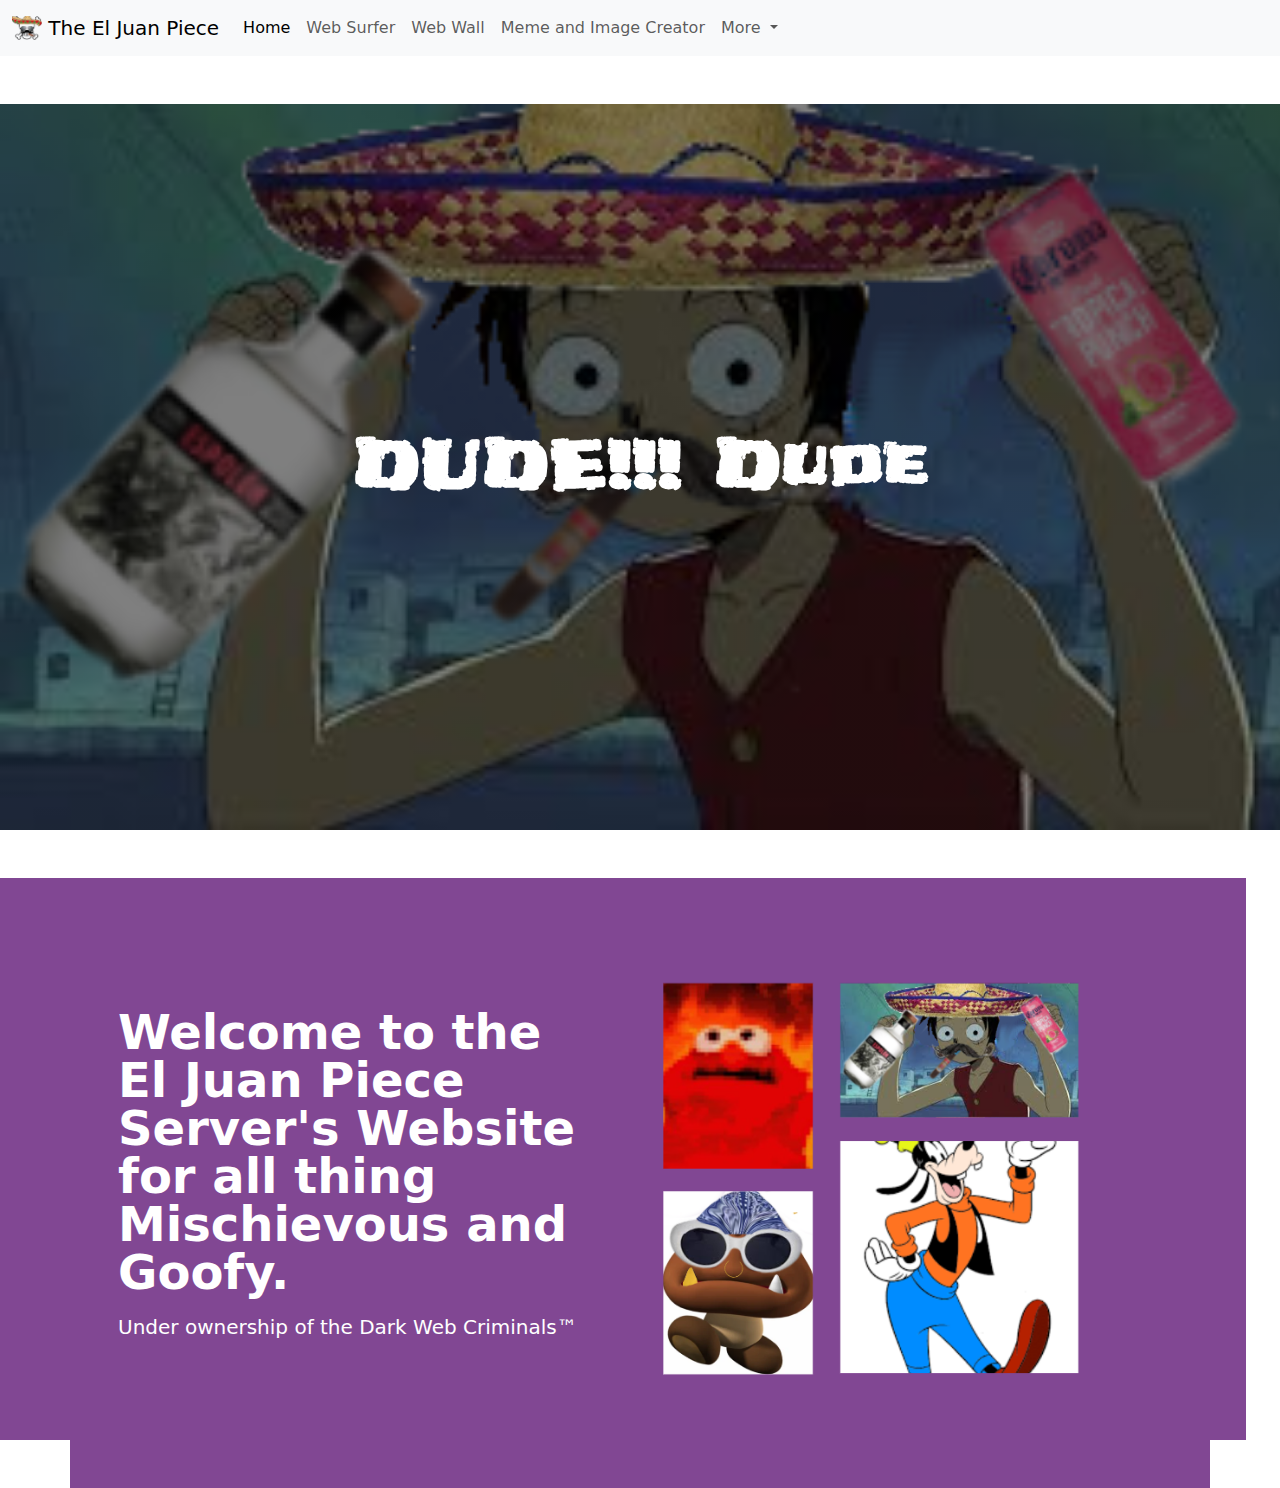
<file: index.html>
<!DOCTYPE html>
<html lang="en">

<head>
    <link rel="preconnect" href="https://fonts.googleapis.com">
    <link rel="preconnect" href="https://fonts.gstatic.com" crossorigin>
    <link href="https://fonts.googleapis.com/css2?family=Frijole&display=swap" rel="stylesheet">
    <link href="https://cdn.jsdelivr.net/npm/bootstrap@5.3.3/dist/css/bootstrap.min.css" rel="stylesheet"
        integrity="sha384-QWTKZyjpPEjISv5WaRU9OFeRpok6YctnYmDr5pNlyT2bRjXh0JMhjY6hW+ALEwIH" crossorigin="anonymous">
    <script src="https://cdn.jsdelivr.net/npm/bootstrap@5.3.3/dist/js/bootstrap.bundle.min.js"
        integrity="sha384-YvpcrYf0tY3lHB60NNkmXc5s9fDVZLESaAA55NDzOxhy9GkcIdslK1eN7N6jIeHz"
        crossorigin="anonymous"></script>
    <meta charset="UTF-8">
    <meta name="viewport" content="width=device-width, initial-scale=1.0">
    <title>The El Juan Piece</title>
    <link rel="stylesheet" href="style.css">
</head>

<body>
    <nav class="navbar navbar-expand-lg bg-body-tertiary">
        <div class="container-fluid">
            <a class="navbar-brand" href="#">
                <img src="logo.png" alt="Logo" width="30" height="24" class="d-inline-block align-text-top">
                The El Juan Piece
            </a>
            <button class="navbar-toggler" type="button" data-bs-toggle="collapse" data-bs-target="#navbarText"
                aria-controls="navbarText" aria-expanded="false" aria-label="Toggle navigation">
                <span class="navbar-toggler-icon"></span>
            </button>
            <div class="d-flex collapse navbar-collapse" id="navbarText">
                <ul class="navbar-nav mr-auto mb-2 mb-lg-0">
                    <li class="nav-item">
                        <a class="nav-link active" aria-current="page" href="index.html">Home</a>
                    </li>
                    <li class="nav-item">
                        <a class="nav-link" href="surfer.html">Web Surfer</a>
                    </li>
                    <li class="nav-item">
                        <a class="nav-link" href="wall.html">Web Wall</a>
                    </li>
                    <li class="nav-item">
                        <a class="nav-link" href="meme.html">Meme and Image Creator</a>
                    </li>
                    <li class="nav-item dropdown">
                        <button class="nav-link dropdown-toggle" data-bs-toggle="dropdown" aria-expanded="false">
                            More
                        </button>
                        <ul class="dropdown-menu dropdown-menu">
                            <li><a class="dropdown-item" href="chat.html">Chat Room</a></li>
                            <li><a class="dropdown-item" href="#">Org Chart</a></li>
                            <li><a class="dropdown-item" target="_blank" href="https://forms.gle/ypxf7yAcaQz2Lshi8">Now
                                    Hiring!</a></li>
                        </ul>

                </ul>

            </div>
        </div>
    </nav>
    <!-- <div class="dark-overlay"></div> -->
    <div stt class="px-4 py-5 my-5 text-center centerhero">

        <h1 style="display: inline-block;vertical-align: middle;line-height: normal;font-size: 64px;font-weight: 200;"
            class="display-1 fw-bold frijole-regular">DUDE!!! Dude</h1>
        <div class="col-lg-6 mx-auto">
        </div>
    </div>

    <div style="background-color: #814793;color: #fff;" class="container col-xxl-8 px-4 py-5">
        <div style="width:100vw; margin-left: -10vw; padding: 10vw; background-color: #814793;"
            class="row flex-lg-row-reverse align-items-center g-5 py-5">
            <div class="col-10 col-sm-8 col-lg-6">
                <img src="frijoles.png" class="d-block mx-lg-auto img-fluid" alt="Bootstrap Themes" width="700"
                    height="500" loading="eager">
            </div>
            <div class="col-lg-6">
                <h1 class="display-5 fw-bold lh-1 mb-3">Welcome to the El Juan Piece Server's Website for all thing
                    Mischievous and Goofy.</h1>
                <p class="lead">Under ownership of the Dark Web Criminals™</p>
            </div>
        </div>
    </div>

</body>

</html>
</file>
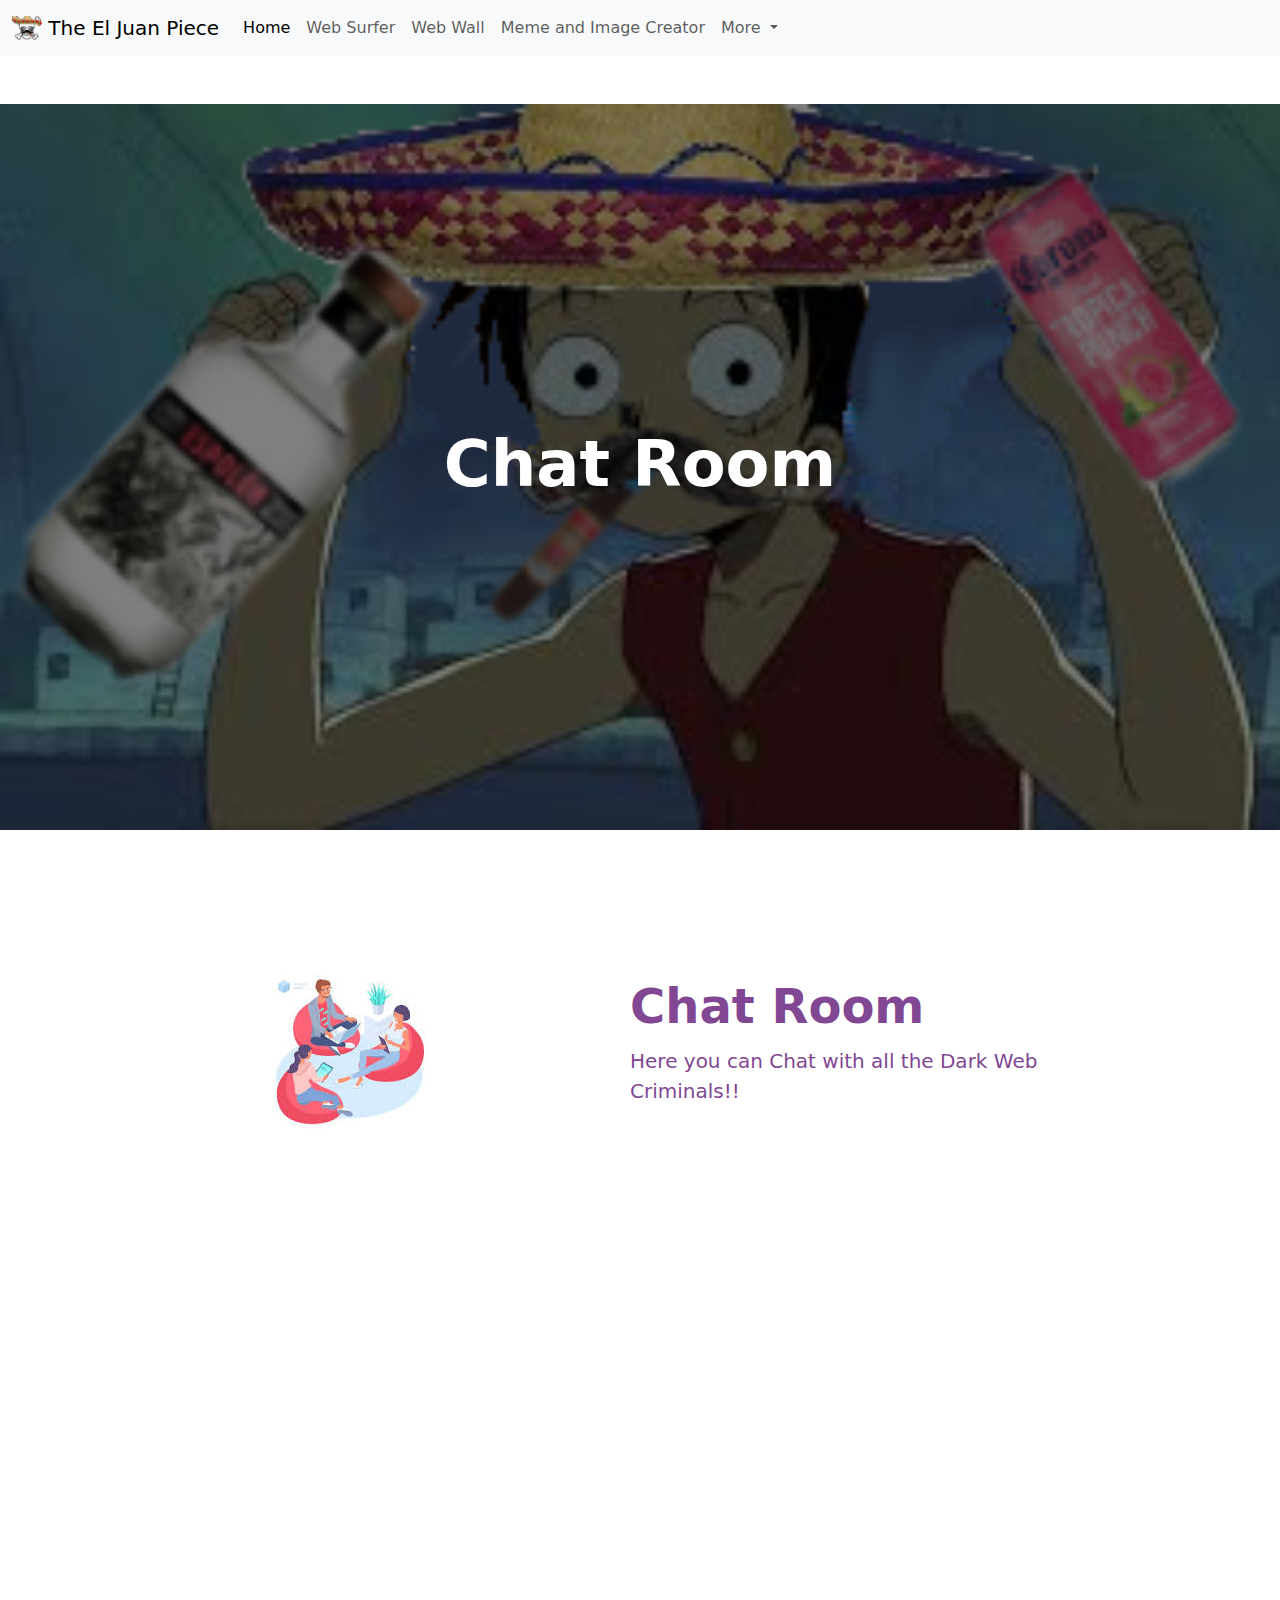
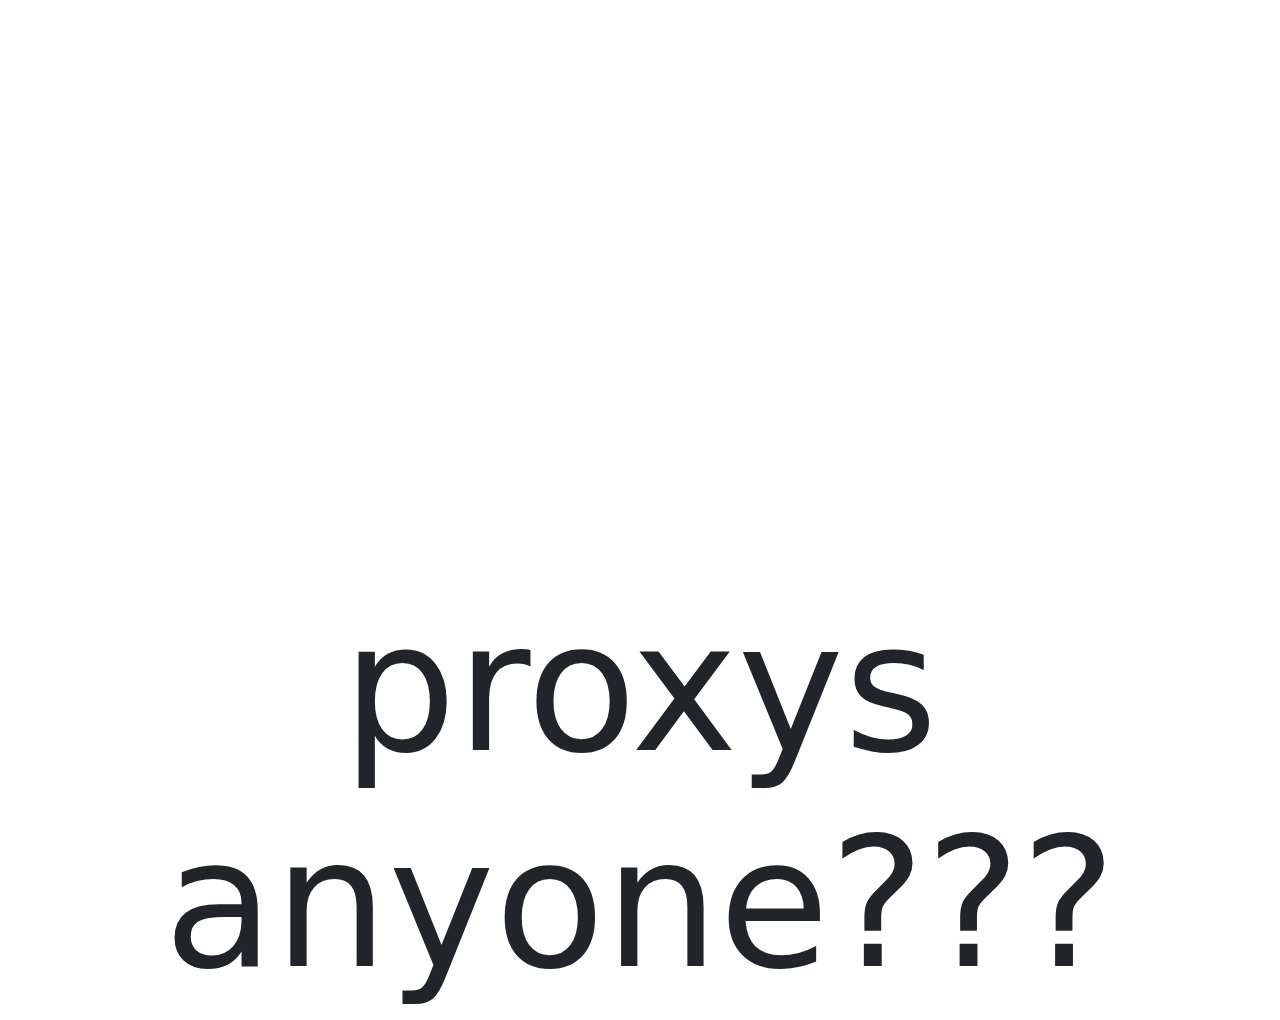
<file: chat.html>
<!DOCTYPE html>
<html lang="en">

<head>
    <link rel="preconnect" href="https://fonts.googleapis.com">
    <link rel="preconnect" href="https://fonts.gstatic.com" crossorigin>
    <link href="https://fonts.googleapis.com/css2?family=Frijole&display=swap" rel="stylesheet">
    <link href="https://cdn.jsdelivr.net/npm/bootstrap@5.3.3/dist/css/bootstrap.min.css" rel="stylesheet"
        integrity="sha384-QWTKZyjpPEjISv5WaRU9OFeRpok6YctnYmDr5pNlyT2bRjXh0JMhjY6hW+ALEwIH" crossorigin="anonymous">
    <script src="https://cdn.jsdelivr.net/npm/bootstrap@5.3.3/dist/js/bootstrap.bundle.min.js"
        integrity="sha384-YvpcrYf0tY3lHB60NNkmXc5s9fDVZLESaAA55NDzOxhy9GkcIdslK1eN7N6jIeHz"
        crossorigin="anonymous"></script>
    <meta charset="UTF-8">
    <meta name="viewport" content="width=device-width, initial-scale=1.0">
    <title>The El Juan Piece</title>
    <link rel="stylesheet" href="style.css">
</head>

<body>
    <nav class="navbar navbar-expand-lg bg-body-tertiary">
        <div class="container-fluid">
            <a class="navbar-brand" href="#">
                <img src="logo.png" alt="Logo" width="30" height="24" class="d-inline-block align-text-top">
                The El Juan Piece
            </a>
            <button class="navbar-toggler" type="button" data-bs-toggle="collapse" data-bs-target="#navbarText"
                aria-controls="navbarText" aria-expanded="false" aria-label="Toggle navigation">
                <span class="navbar-toggler-icon"></span>
            </button>
            <div class="d-flex collapse navbar-collapse" id="navbarText">
                <ul class="navbar-nav mr-auto mb-2 mb-lg-0">
                    <li class="nav-item">
                        <a class="nav-link active" aria-current="page" href="#">Home</a>
                    </li>
                    <li class="nav-item">
                        <a class="nav-link" href="#">Web Surfer</a>
                    </li>
                    <li class="nav-item">
                        <a class="nav-link" href="#">Web Wall</a>
                    </li>
                    <li class="nav-item">
                        <a class="nav-link" href="#">Meme and Image Creator</a>
                    </li>
                    <li class="nav-item dropdown">
                        <button class="nav-link dropdown-toggle" data-bs-toggle="dropdown" aria-expanded="false">
                            More
                        </button>
                        <ul class="dropdown-menu dropdown-menu">
                            <li><a class="dropdown-item" href="#">Chat Room</a></li>
                            <li><a class="dropdown-item" href="#">Org Chart</a></li>
                            <li><a class="dropdown-item" target="_blank" href="https://forms.gle/ypxf7yAcaQz2Lshi8">Now Hiring!</a></li>
                        </ul>

                </ul>

            </div>
        </div>
    </nav>
    <!-- <div class="dark-overlay"></div> -->
    <div class="px-4 py-5 my-5 text-center centerhero">

        <h1 style="display: inline-block;vertical-align: middle;line-height: normal;font-size: 64px;font-weight: 200;"
            class="display-1 fw-bold">Chat Room</h1>
        <div class="col-lg-6 mx-auto">
        </div>


    </div>
    <div style="background-color: #fff;color: #814793;" class="container col-xxl-8 px-4 py-5">
        <div style="width:100vw; margin-left: -10vw; padding: 10vw; background-color: #fff;"
            class="row flex-lg-row-reverse align-items-center g-5 py-5">

            <div class="col-lg-6">
                <h1 class="display-5 fw-bold lh-1 mb-3">Chat Room</h1>
                <p class="lead">Here you can Chat with all the Dark Web Criminals!!</p>
            </div>
            <div class="col-10 col-sm-8 col-lg-6">
                <img src="/images.jpg" class="d-block mx-lg-auto img-fluid" alt="Bootstrap Themes" width="auto"
                    height="200" loading="eager">
            </div>
        </div>
    </div>


    <br>
    <iframe style="width: 90vw;height: 100vh;margin-left: 6vw;"
        src="https://docs.google.com/document/d/1OXXynE1fIxnrJiH6DDD857CHB9Iz3BUIjYsn5Uzs6m8/edit"
        frameborder="0"></iframe>
    <br><br>
    <center>
        <h1 style="font-size: 20vh;">proxys anyone???</h1>
    </center>
</body>

</html>
</file>
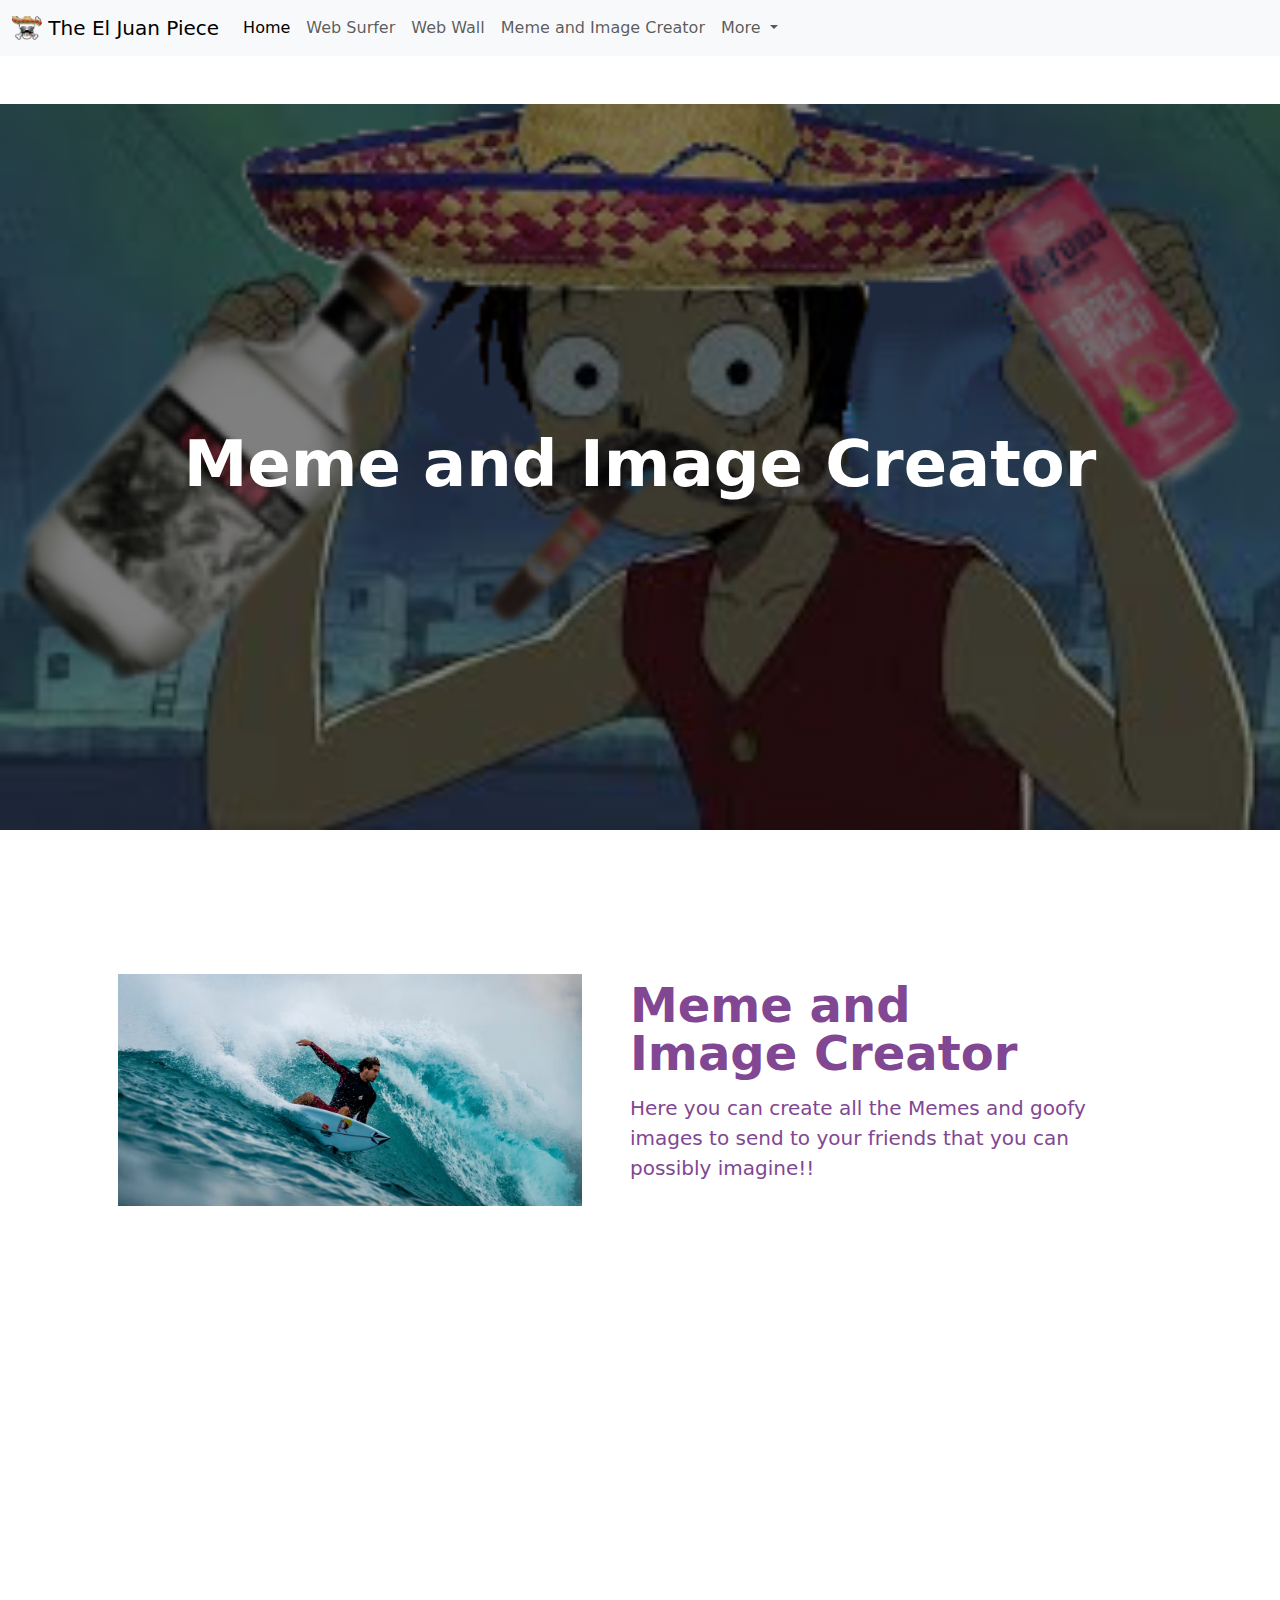
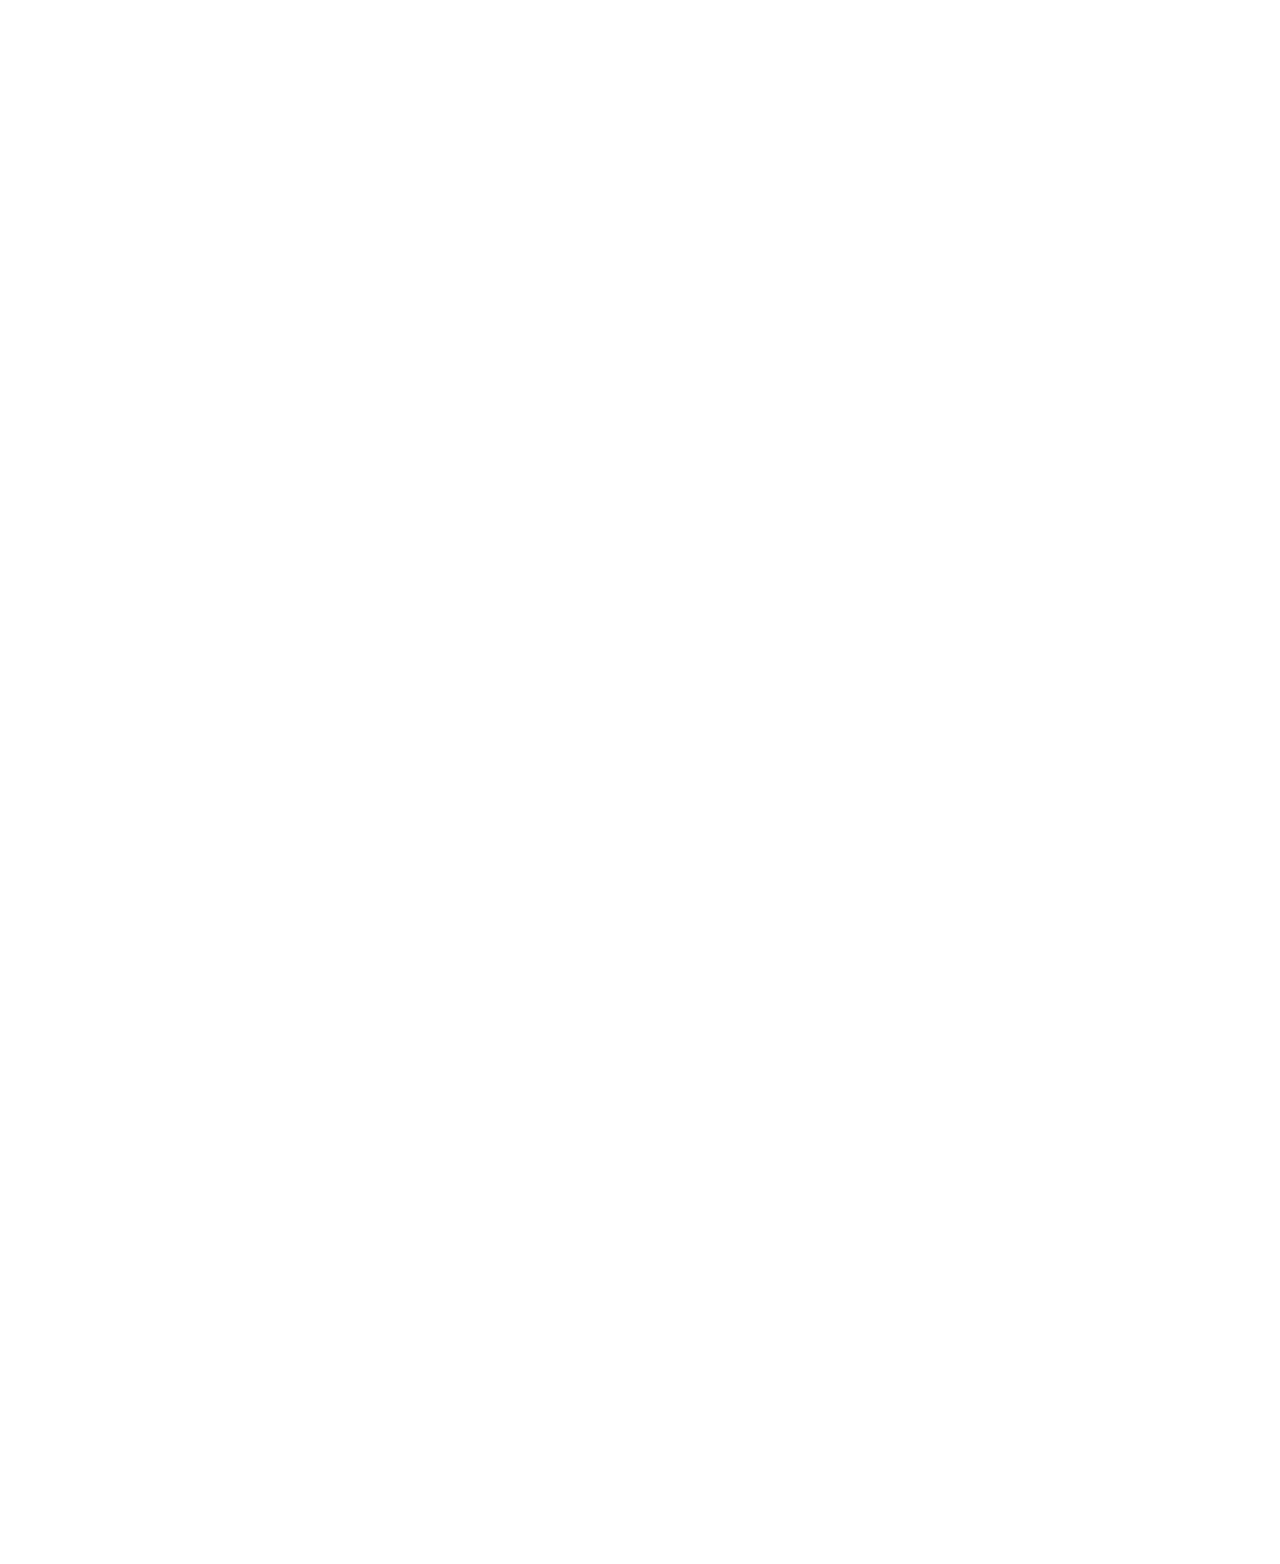
<file: meme.html>
<!DOCTYPE html>
<html lang="en">

<head>
    <link rel="preconnect" href="https://fonts.googleapis.com">
    <link rel="preconnect" href="https://fonts.gstatic.com" crossorigin>
    <link href="https://fonts.googleapis.com/css2?family=Frijole&display=swap" rel="stylesheet">
    <link href="https://cdn.jsdelivr.net/npm/bootstrap@5.3.3/dist/css/bootstrap.min.css" rel="stylesheet"
        integrity="sha384-QWTKZyjpPEjISv5WaRU9OFeRpok6YctnYmDr5pNlyT2bRjXh0JMhjY6hW+ALEwIH" crossorigin="anonymous">
    <script src="https://cdn.jsdelivr.net/npm/bootstrap@5.3.3/dist/js/bootstrap.bundle.min.js"
        integrity="sha384-YvpcrYf0tY3lHB60NNkmXc5s9fDVZLESaAA55NDzOxhy9GkcIdslK1eN7N6jIeHz"
        crossorigin="anonymous"></script>
    <meta charset="UTF-8">
    <meta name="viewport" content="width=device-width, initial-scale=1.0">
    <title>The El Juan Piece</title>
    <link rel="stylesheet" href="style.css">
</head>

<body>
    <nav class="navbar navbar-expand-lg bg-body-tertiary">
        <div class="container-fluid">
            <a class="navbar-brand" href="#">
                <img src="logo.png" alt="Logo" width="30" height="24" class="d-inline-block align-text-top">
                The El Juan Piece
            </a>
            <button class="navbar-toggler" type="button" data-bs-toggle="collapse" data-bs-target="#navbarText"
                aria-controls="navbarText" aria-expanded="false" aria-label="Toggle navigation">
                <span class="navbar-toggler-icon"></span>
            </button>
            <div class="d-flex collapse navbar-collapse" id="navbarText">
                <ul class="navbar-nav mr-auto mb-2 mb-lg-0">
                    <li class="nav-item">
                        <a class="nav-link active" aria-current="page" href="index.html">Home</a>
                    </li>
                    <li class="nav-item">
                        <a class="nav-link" href="surfer.html">Web Surfer</a>
                    </li>
                    <li class="nav-item">
                        <a class="nav-link" href="wall.html">Web Wall</a>
                    </li>
                    <li class="nav-item">
                        <a class="nav-link" href="meme.html">Meme and Image Creator</a>
                    </li>
                    <li class="nav-item dropdown">
                        <button class="nav-link dropdown-toggle" data-bs-toggle="dropdown" aria-expanded="false">
                            More
                        </button>
                        <ul class="dropdown-menu dropdown-menu">
                            <li><a class="dropdown-item" href="chat.html">Chat Room</a></li>
                            <li><a class="dropdown-item" href="#">Org Chart</a></li>
                            <li><a class="dropdown-item" target="_blank" href="https://forms.gle/ypxf7yAcaQz2Lshi8">Now
                                    Hiring!</a></li>
                        </ul>

                </ul>

            </div>
        </div>
    </nav>
    <!-- <div class="dark-overlay"></div> -->
    <div class="px-4 py-5 my-5 text-center centerhero">

        <h1 style="display: inline-block;vertical-align: middle;line-height: normal;font-size: 64px;font-weight: 200;"
            class="display-1 fw-bold">Meme and Image Creator</h1>
        <div class="col-lg-6 mx-auto">
        </div>


    </div>
    <div style="background-color: #fff;color: #814793;" class="container col-xxl-8 px-4 py-5">
        <div style="width:100vw; margin-left: -10vw; padding: 10vw; background-color: #fff;"
            class="row flex-lg-row-reverse align-items-center g-5 py-5">

            <div class="col-lg-6">
                <h1 class="display-5 fw-bold lh-1 mb-3">Meme and Image Creator</h1>
                <p class="lead">Here you can create all the Memes and goofy images to send to your friends that you can
                    possibly imagine!!</p>
            </div>
            <div class="col-10 col-sm-8 col-lg-6">
                <img src="surf.avif" class="d-block mx-lg-auto img-fluid" alt="Bootstrap Themes" width="700"
                    height="500" loading="eager">
            </div>
        </div>
    </div>


    <br>
    <iframe style="width: 90vw;height: 100vh;margin-left: 6vw;" src="https://pixlr.com" frameborder="0"></iframe>
    <br><br>
    <iframe style="width: 90vw;height: 100vh;margin-left: 6vw;" src="https://photopea.com" frameborder="0"></iframe>
</body>

</html>
</file>
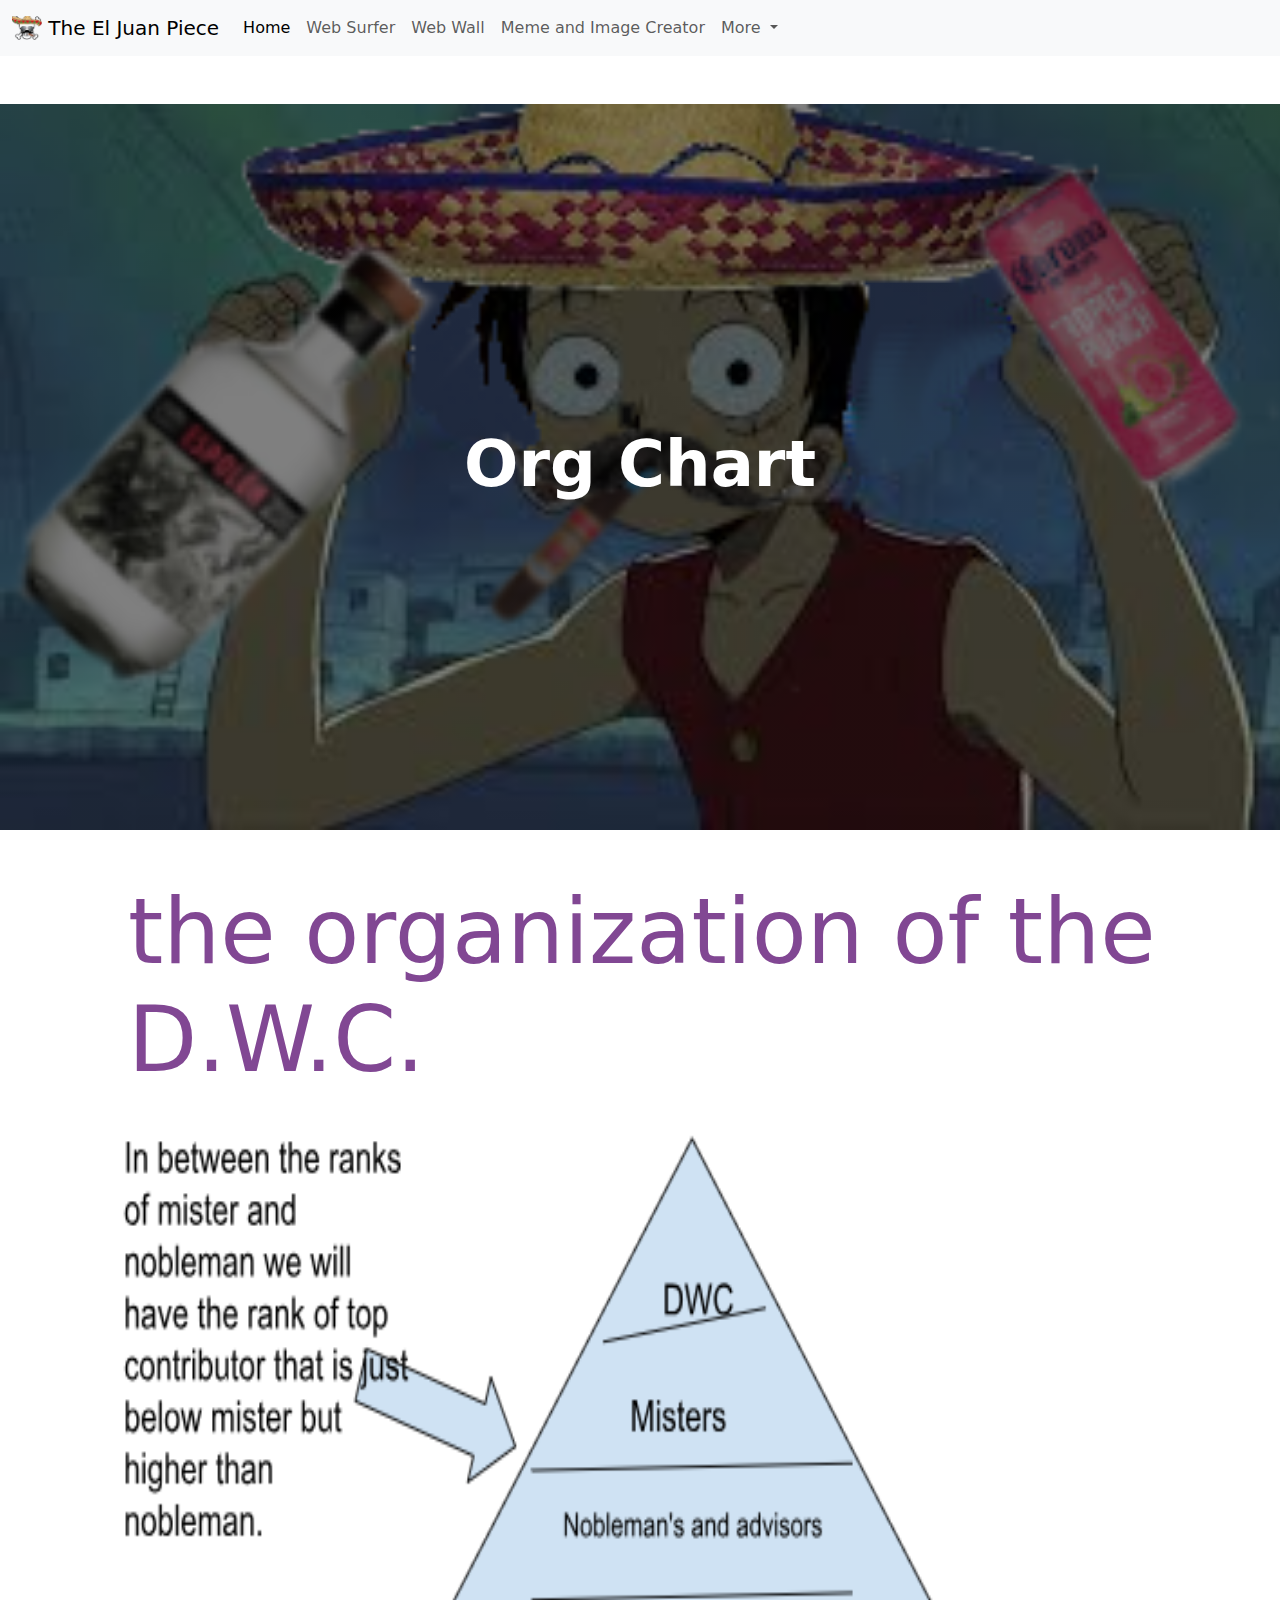
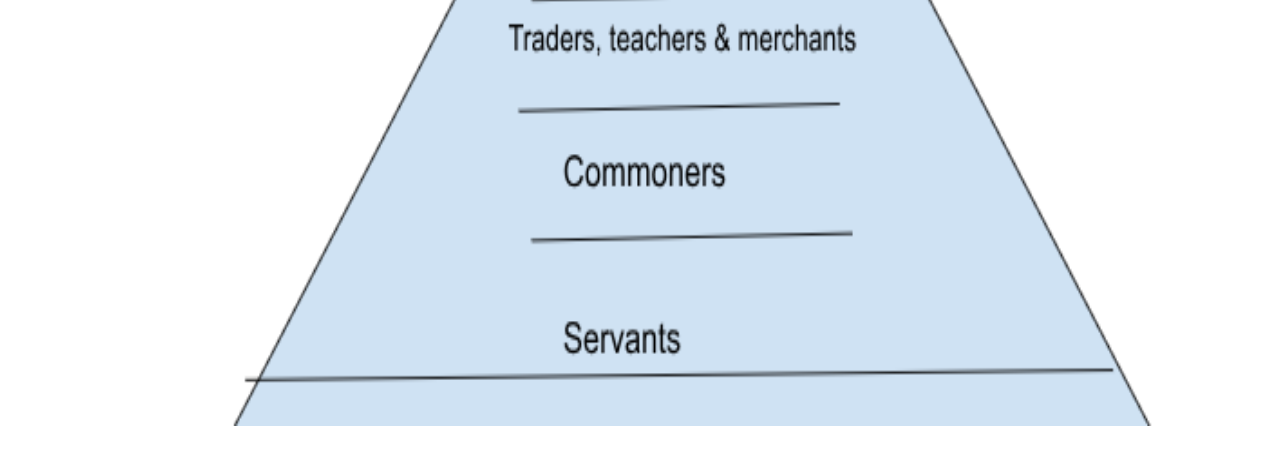
<file: org.html>
<!DOCTYPE html>
<html lang="en">

<head>
    <link rel="preconnect" href="https://fonts.googleapis.com">
    <link rel="preconnect" href="https://fonts.gstatic.com" crossorigin>
    <link href="https://fonts.googleapis.com/css2?family=Frijole&display=swap" rel="stylesheet">
    <link href="https://cdn.jsdelivr.net/npm/bootstrap@5.3.3/dist/css/bootstrap.min.css" rel="stylesheet"
        integrity="sha384-QWTKZyjpPEjISv5WaRU9OFeRpok6YctnYmDr5pNlyT2bRjXh0JMhjY6hW+ALEwIH" crossorigin="anonymous">
    <script src="https://cdn.jsdelivr.net/npm/bootstrap@5.3.3/dist/js/bootstrap.bundle.min.js"
        integrity="sha384-YvpcrYf0tY3lHB60NNkmXc5s9fDVZLESaAA55NDzOxhy9GkcIdslK1eN7N6jIeHz"
        crossorigin="anonymous"></script>
    <meta charset="UTF-8">
    <meta name="viewport" content="width=device-width, initial-scale=1.0">
    <title>The El Juan Piece</title>
    <link rel="stylesheet" href="style.css">
</head>

<body>
    <nav class="navbar navbar-expand-lg bg-body-tertiary">
        <div class="container-fluid">
            <a class="navbar-brand" href="#">
                <img src="logo.png" alt="Logo" width="30" height="24" class="d-inline-block align-text-top">
                The El Juan Piece
            </a>
            <button class="navbar-toggler" type="button" data-bs-toggle="collapse" data-bs-target="#navbarText"
                aria-controls="navbarText" aria-expanded="false" aria-label="Toggle navigation">
                <span class="navbar-toggler-icon"></span>
            </button>
            <div class="d-flex collapse navbar-collapse" id="navbarText">
                <ul class="navbar-nav mr-auto mb-2 mb-lg-0">
                    <li class="nav-item">
                        <a class="nav-link active" aria-current="page" href="index.html">Home</a>
                    </li>
                    <li class="nav-item">
                        <a class="nav-link" href="surfer.html">Web Surfer</a>
                    </li>
                    <li class="nav-item">
                        <a class="nav-link" href="wall.html">Web Wall</a>
                    </li>
                    <li class="nav-item">
                        <a class="nav-link" href="meme.html">Meme and Image Creator</a>
                    </li>
                    <li class="nav-item dropdown">
                        <button class="nav-link dropdown-toggle" data-bs-toggle="dropdown" aria-expanded="false">
                            More
                        </button>
                        <ul class="dropdown-menu dropdown-menu">
                            <li><a class="dropdown-item" href="chat.html">Chat Room</a></li>
                            <li><a class="dropdown-item" href="#">Org Chart</a></li>
                            <li><a class="dropdown-item" target="_blank" href="https://forms.gle/ypxf7yAcaQz2Lshi8">Now
                                    Hiring!</a></li>
                        </ul>

                </ul>

            </div>
        </div>
    </nav>
    <!-- <div class="dark-overlay"></div> -->
    <div class="px-4 py-5 my-5 text-center centerhero">

        <h1 style="display: inline-block;vertical-align: middle;line-height: normal;font-size: 64px;font-weight: 200;"
            class="display-1 fw-bold">Org Chart</h1>
        <div class="col-lg-6 mx-auto">
        </div>


    </div>


    <h1 style="margin-left: 10vw;font-size: 10vh;color: #814793;">the organization of the D.W.C.</h1>

    <br>
    <!-- <iframe style="width: 90vw;height: 100vh;margin-left: 6vw;"
        src="https://docs.google.com/document/d/1OXXynE1fIxnrJiH6DDD857CHB9Iz3BUIjYsn5Uzs6m8/edit"
        frameborder="0"></iframe> -->
    <center>
        <img style="width: 90vw;height: 100vh;margin-left: 6vw;" src="/org.png" alt="org chart">
    </center>
    <br><br>

</body>

</html>
</file>
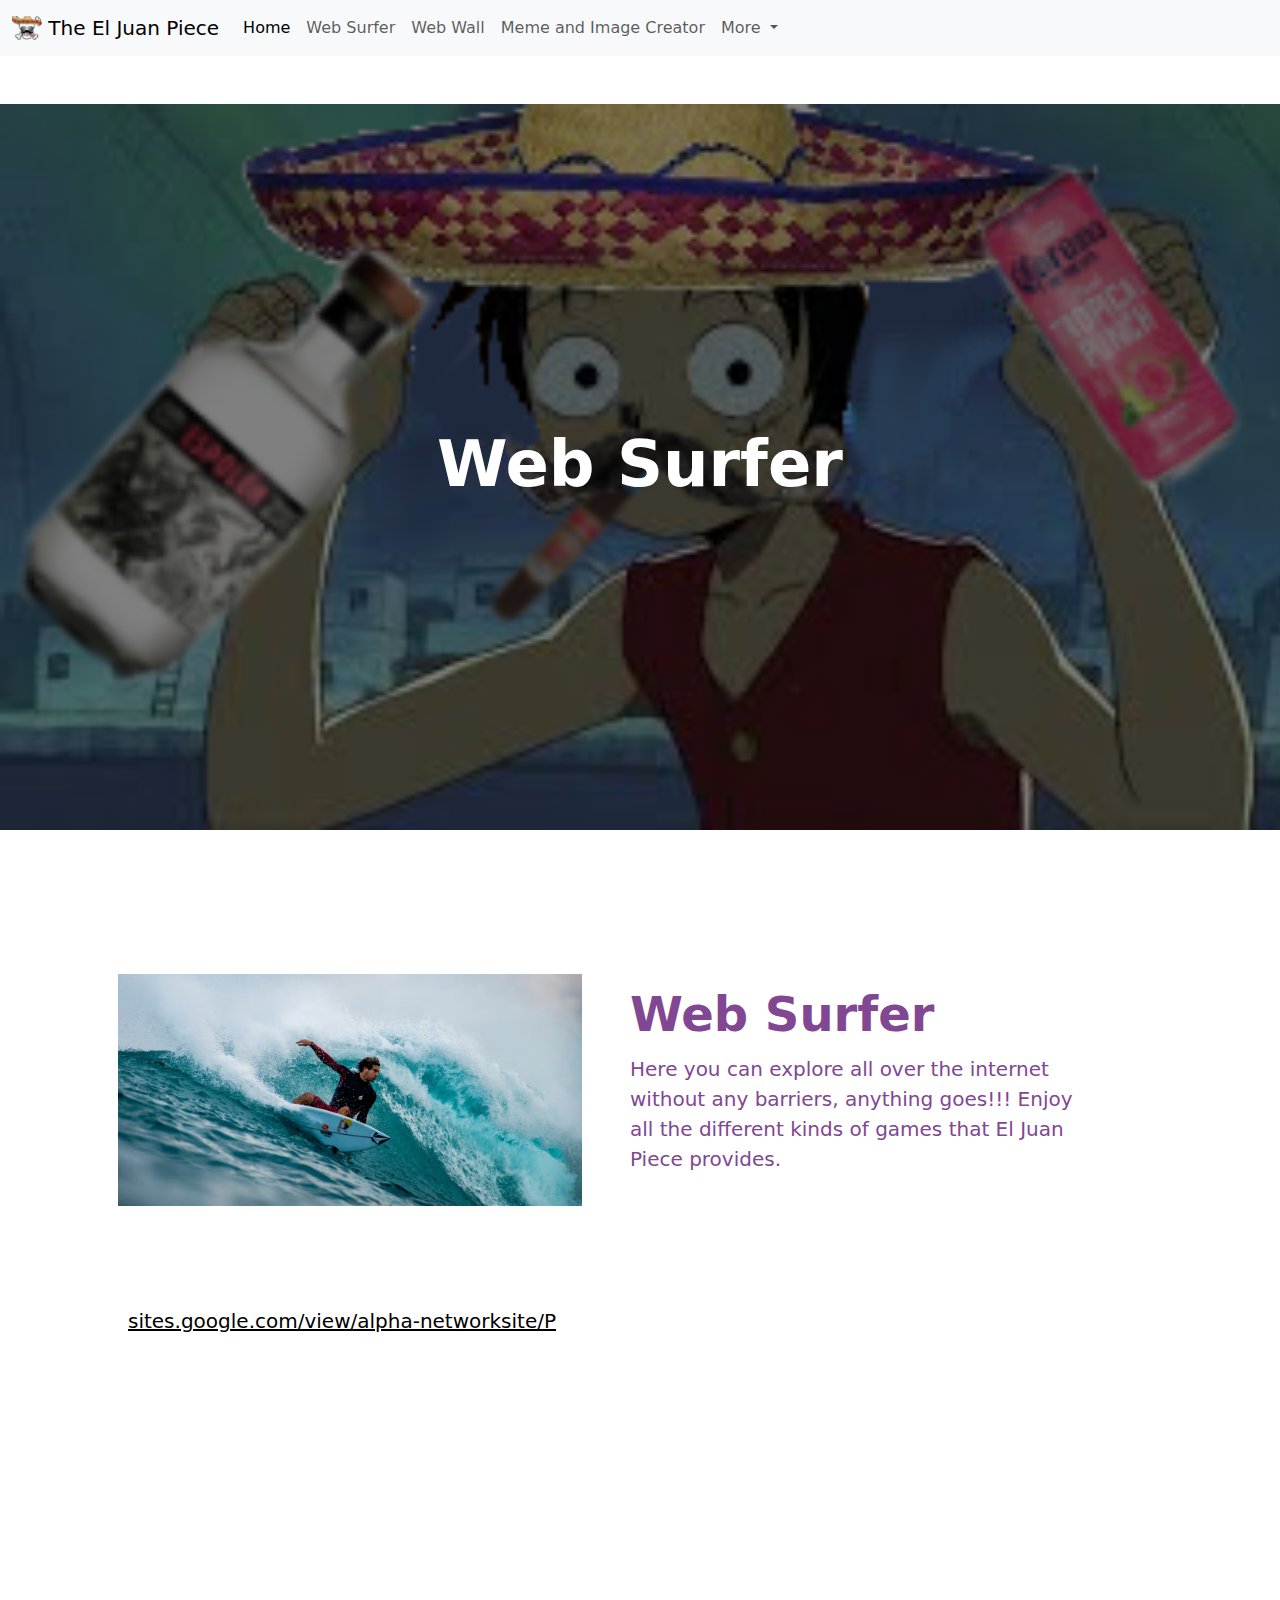
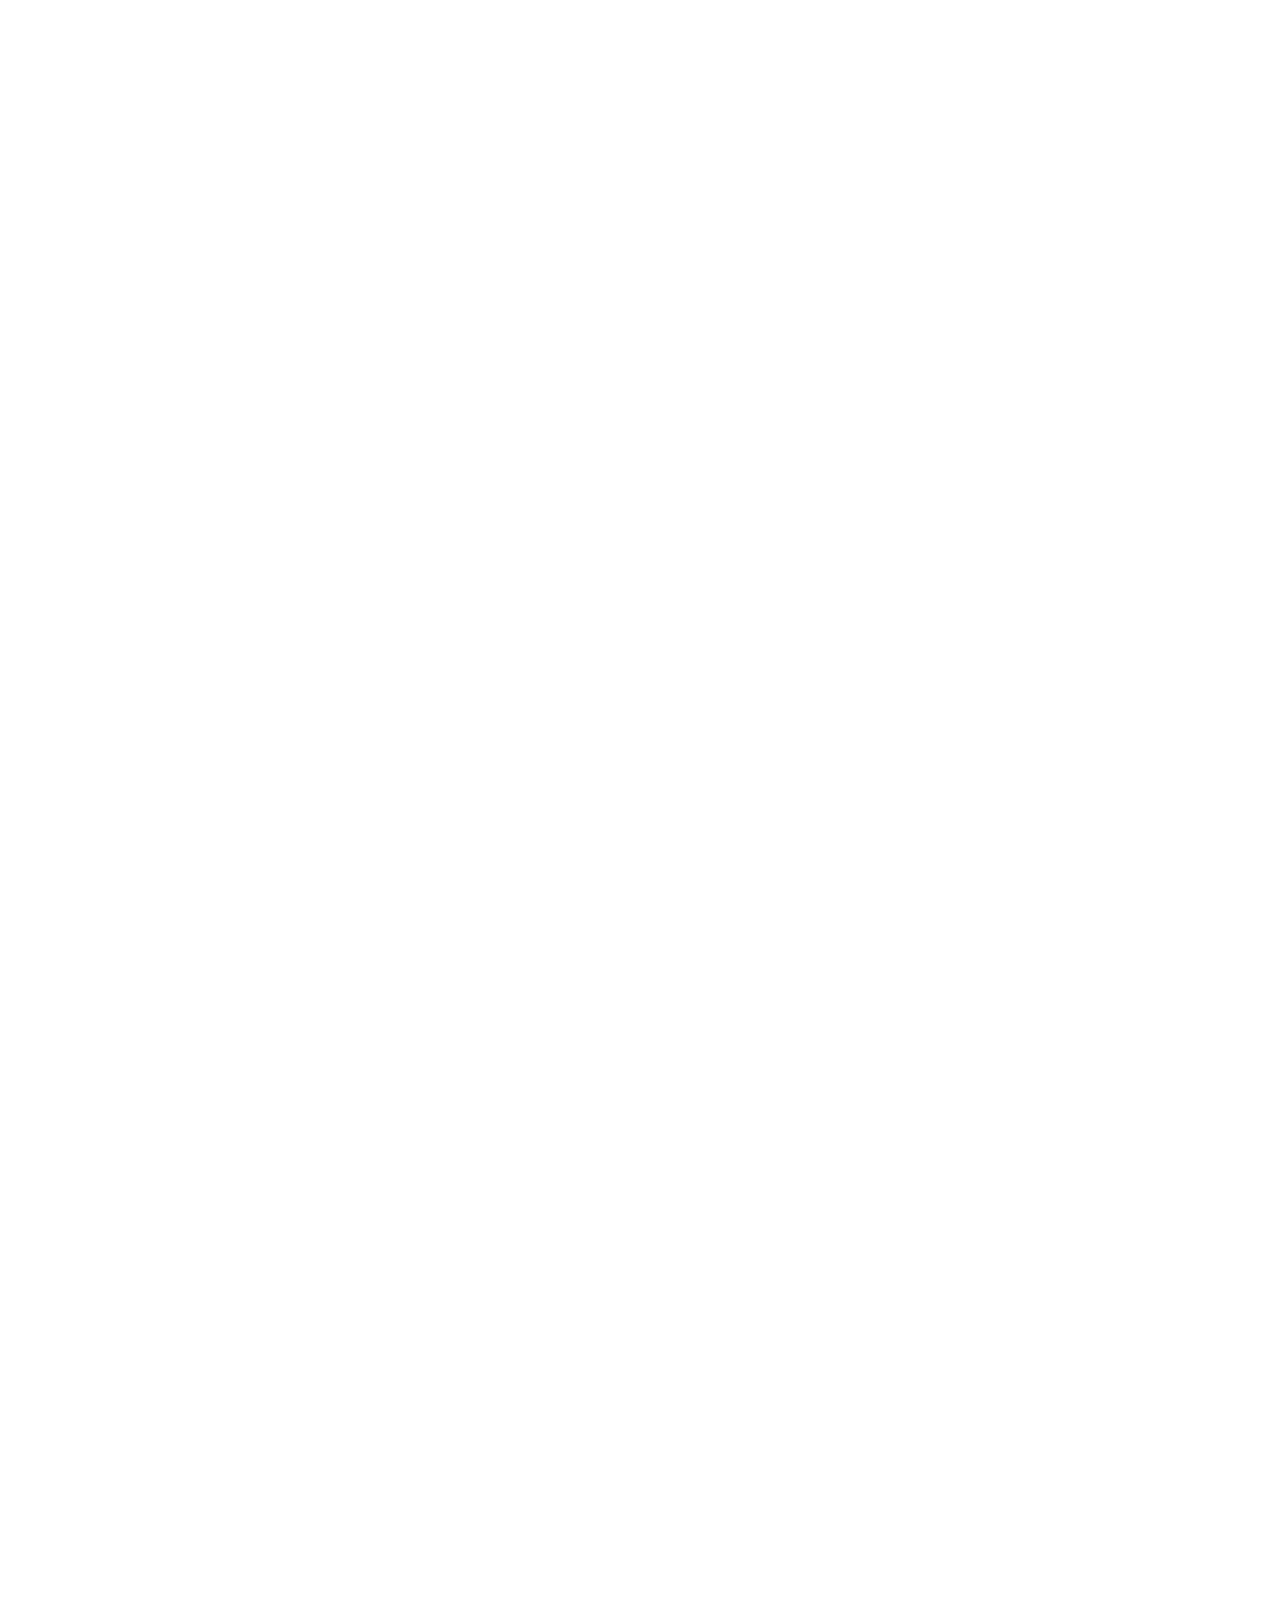
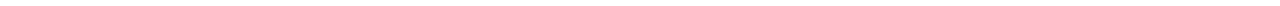
<file: surfer.html>
<!DOCTYPE html>
<html lang="en">

<head>
    <link rel="preconnect" href="https://fonts.googleapis.com">
    <link rel="preconnect" href="https://fonts.gstatic.com" crossorigin>
    <link href="https://fonts.googleapis.com/css2?family=Frijole&display=swap" rel="stylesheet">
    <link href="https://cdn.jsdelivr.net/npm/bootstrap@5.3.3/dist/css/bootstrap.min.css" rel="stylesheet"
        integrity="sha384-QWTKZyjpPEjISv5WaRU9OFeRpok6YctnYmDr5pNlyT2bRjXh0JMhjY6hW+ALEwIH" crossorigin="anonymous">
    <script src="https://cdn.jsdelivr.net/npm/bootstrap@5.3.3/dist/js/bootstrap.bundle.min.js"
        integrity="sha384-YvpcrYf0tY3lHB60NNkmXc5s9fDVZLESaAA55NDzOxhy9GkcIdslK1eN7N6jIeHz"
        crossorigin="anonymous"></script>
    <meta charset="UTF-8">
    <meta name="viewport" content="width=device-width, initial-scale=1.0">
    <title>The El Juan Piece</title>
    <link rel="stylesheet" href="style.css">
</head>

<body>
    <nav class="navbar navbar-expand-lg bg-body-tertiary">
        <div class="container-fluid">
            <a class="navbar-brand" href="#">
                <img src="logo.png" alt="Logo" width="30" height="24" class="d-inline-block align-text-top">
                The El Juan Piece
            </a>
            <button class="navbar-toggler" type="button" data-bs-toggle="collapse" data-bs-target="#navbarText"
                aria-controls="navbarText" aria-expanded="false" aria-label="Toggle navigation">
                <span class="navbar-toggler-icon"></span>
            </button>
            <div class="d-flex collapse navbar-collapse" id="navbarText">
                <ul class="navbar-nav mr-auto mb-2 mb-lg-0">
                    <li class="nav-item">
                        <a class="nav-link active" aria-current="page" href="index.html">Home</a>
                    </li>
                    <li class="nav-item">
                        <a class="nav-link" href="surfer.html">Web Surfer</a>
                    </li>
                    <li class="nav-item">
                        <a class="nav-link" href="wall.html">Web Wall</a>
                    </li>
                    <li class="nav-item">
                        <a class="nav-link" href="meme.html">Meme and Image Creator</a>
                    </li>
                    <li class="nav-item dropdown">
                        <button class="nav-link dropdown-toggle" data-bs-toggle="dropdown" aria-expanded="false">
                            More
                        </button>
                        <ul class="dropdown-menu dropdown-menu">
                            <li><a class="dropdown-item" href="chat.html">Chat Room</a></li>
                            <li><a class="dropdown-item" href="#">Org Chart</a></li>
                            <li><a class="dropdown-item" target="_blank" href="https://forms.gle/ypxf7yAcaQz2Lshi8">Now
                                    Hiring!</a></li>
                        </ul>

                </ul>

            </div>
        </div>
    </nav>
    <!-- <div class="dark-overlay"></div> -->
    <div class="px-4 py-5 my-5 text-center centerhero">

        <h1 style="display: inline-block;vertical-align: middle;line-height: normal;font-size: 64px;font-weight: 200;"
            class="display-1 fw-bold">Web Surfer</h1>
        <div class="col-lg-6 mx-auto">
        </div>


    </div>
    <div style="background-color: #fff;color: #814793;" class="container col-xxl-8 px-4 py-5">
        <div style="width:100vw; margin-left: -10vw; padding: 10vw; background-color: #fff;"
            class="row flex-lg-row-reverse align-items-center g-5 py-5">

            <div class="col-lg-6">
                <h1 class="display-5 fw-bold lh-1 mb-3">Web Surfer</h1>
                <p class="lead">Here you can explore all over the internet without any barriers, anything goes!!! Enjoy
                    all the different kinds of games
                    that El Juan Piece provides.</p>
            </div>
            <div class="col-10 col-sm-8 col-lg-6">
                <img src="surf.avif" class="d-block mx-lg-auto img-fluid" alt="Bootstrap Themes" width="700"
                    height="500" loading="eager">
            </div>
        </div>
    </div>
    <h3><a style="margin-left:10vw;color: #000; font-size: 20px;"
            href="https://sites.google.com/view/alpha-networksite/P">sites.google.com/view/alpha-networksite/P</a></h3>


    <br>
    <iframe style="width: 90vw;height: 100vh;margin-left: 6vw;"
        src="https://d3rtzzzsiu7gdr.cloudfront.net/files/index.html" frameborder="0"></iframe>
    <br><br>
    <iframe style="width: 90vw;height: 100vh;margin-left: 6vw;" src="https://how-to-make.soapagent.com"
        frameborder="0"></iframe>
</body>

</html>
</file>
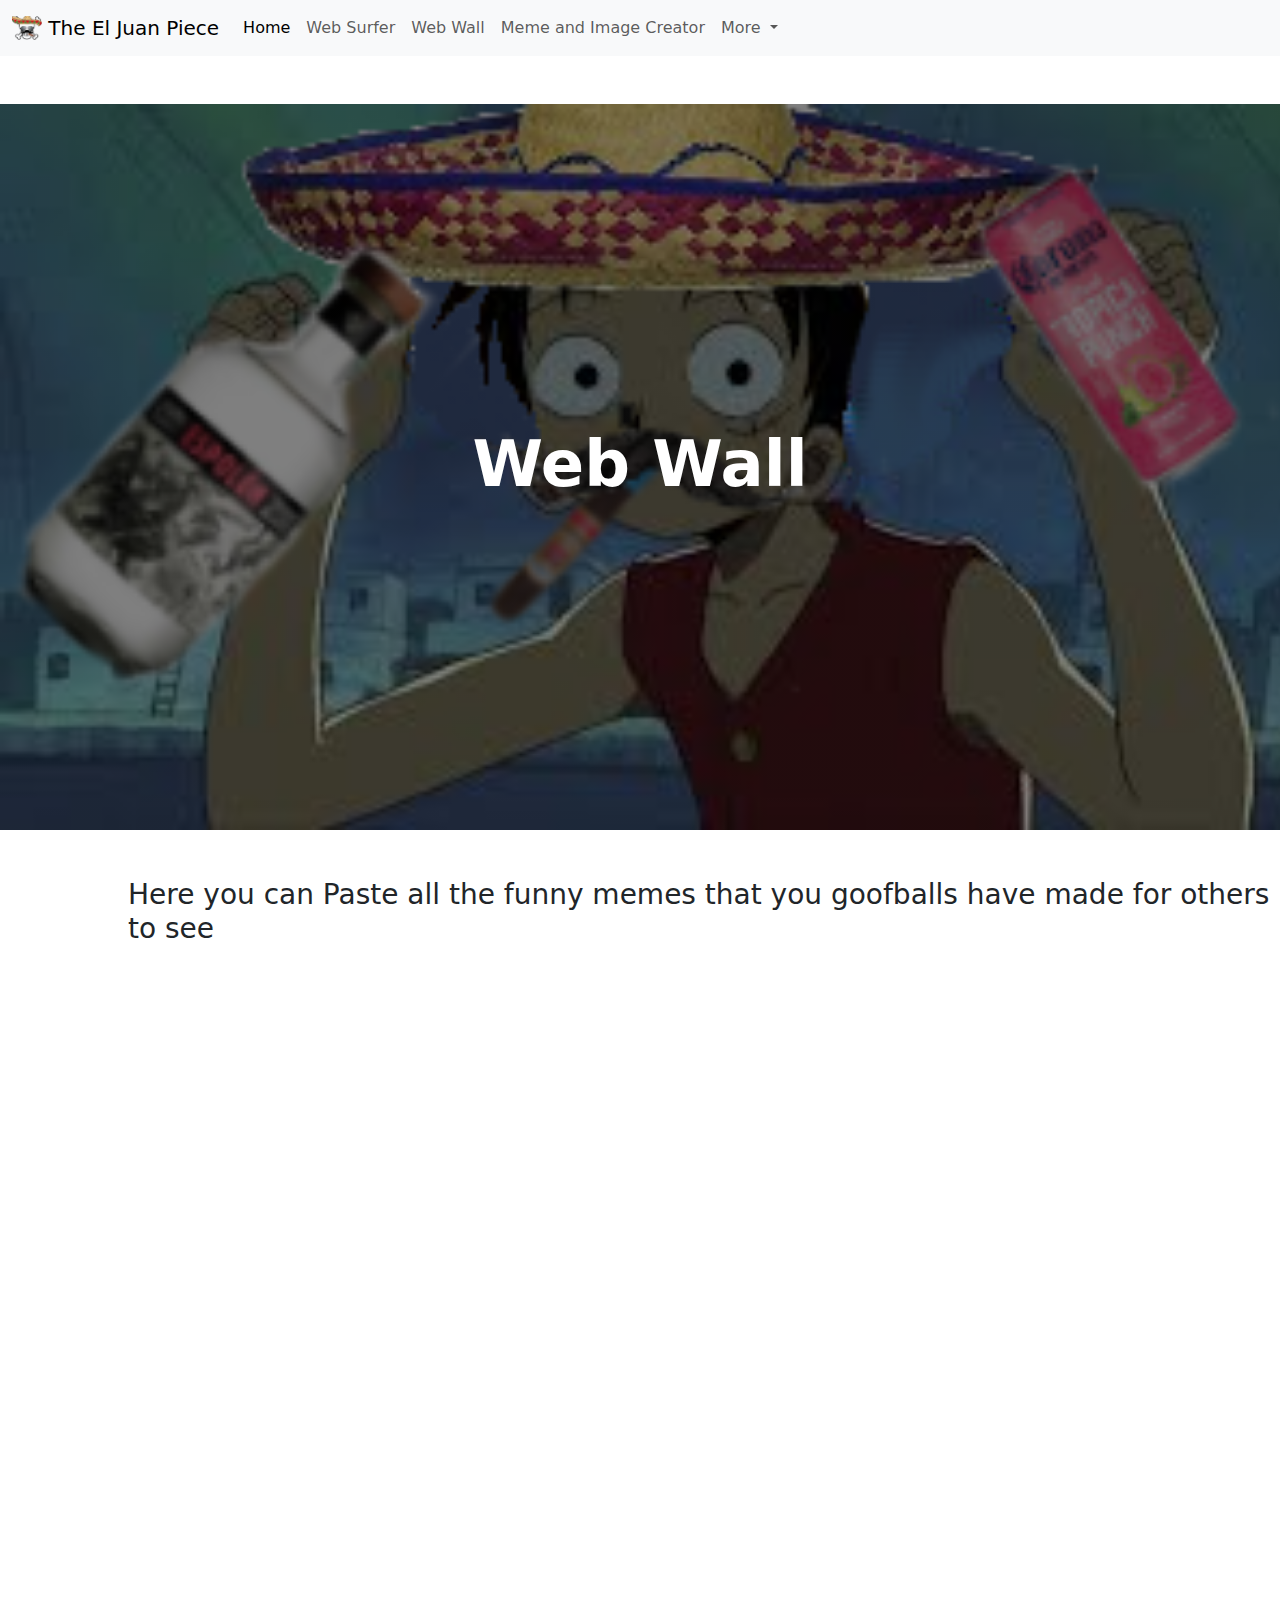
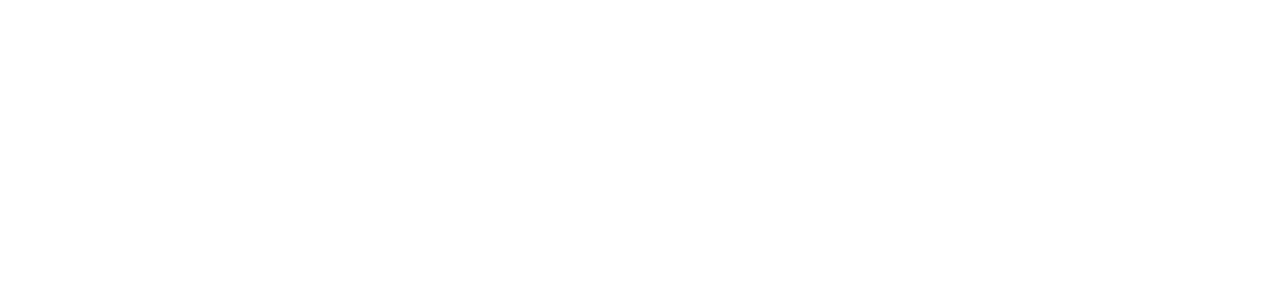
<file: wall.html>
<!DOCTYPE html>
<html lang="en">

<head>
    <link rel="preconnect" href="https://fonts.googleapis.com">
    <link rel="preconnect" href="https://fonts.gstatic.com" crossorigin>
    <link href="https://fonts.googleapis.com/css2?family=Frijole&display=swap" rel="stylesheet">
    <link href="https://cdn.jsdelivr.net/npm/bootstrap@5.3.3/dist/css/bootstrap.min.css" rel="stylesheet"
        integrity="sha384-QWTKZyjpPEjISv5WaRU9OFeRpok6YctnYmDr5pNlyT2bRjXh0JMhjY6hW+ALEwIH" crossorigin="anonymous">
    <script src="https://cdn.jsdelivr.net/npm/bootstrap@5.3.3/dist/js/bootstrap.bundle.min.js"
        integrity="sha384-YvpcrYf0tY3lHB60NNkmXc5s9fDVZLESaAA55NDzOxhy9GkcIdslK1eN7N6jIeHz"
        crossorigin="anonymous"></script>
    <meta charset="UTF-8">
    <meta name="viewport" content="width=device-width, initial-scale=1.0">
    <title>The El Juan Piece</title>
    <link rel="stylesheet" href="style.css">
</head>

<body>
    <nav class="navbar navbar-expand-lg bg-body-tertiary">
        <div class="container-fluid">
            <a class="navbar-brand" href="#">
                <img src="logo.png" alt="Logo" width="30" height="24" class="d-inline-block align-text-top">
                The El Juan Piece
            </a>
            <button class="navbar-toggler" type="button" data-bs-toggle="collapse" data-bs-target="#navbarText"
                aria-controls="navbarText" aria-expanded="false" aria-label="Toggle navigation">
                <span class="navbar-toggler-icon"></span>
            </button>
            <div class="d-flex collapse navbar-collapse" id="navbarText">
                <ul class="navbar-nav mr-auto mb-2 mb-lg-0">
                    <li class="nav-item">
                        <a class="nav-link active" aria-current="page" href="index.html">Home</a>
                    </li>
                    <li class="nav-item">
                        <a class="nav-link" href="surfer.html">Web Surfer</a>
                    </li>
                    <li class="nav-item">
                        <a class="nav-link" href="wall.html">Web Wall</a>
                    </li>
                    <li class="nav-item">
                        <a class="nav-link" href="meme.html">Meme and Image Creator</a>
                    </li>
                    <li class="nav-item dropdown">
                        <button class="nav-link dropdown-toggle" data-bs-toggle="dropdown" aria-expanded="false">
                            More
                        </button>
                        <ul class="dropdown-menu dropdown-menu">
                            <li><a class="dropdown-item" href="chat.html">Chat Room</a></li>
                            <li><a class="dropdown-item" href="#">Org Chart</a></li>
                            <li><a class="dropdown-item" target="_blank" href="https://forms.gle/ypxf7yAcaQz2Lshi8">Now
                                    Hiring!</a></li>
                        </ul>

                </ul>

            </div>
        </div>
    </nav>
    <!-- <div class="dark-overlay"></div> -->
    <div class="px-4 py-5 my-5 text-center centerhero">

        <h1 style="display: inline-block;vertical-align: middle;line-height: normal;font-size: 64px;font-weight: 200;"
            class="display-1 fw-bold">Web Wall</h1>
        <div class="col-lg-6 mx-auto">
        </div>


    </div>
    <h3 style="margin-left: 10vw;">Here you can Paste all the funny memes that you
        goofballs have made for others to see</h3>


    <br>
    <iframe style="width: 90vw;height: 100vh;margin-left: 6vw;"
        src="https://docs.google.com/document/d/1noWkgWvGajr-QLbN6L15i9t5sEfFk8UZEIVCPeOD9P8/preview?usp=sharing"
        frameborder="0"></iframe>
</body>

</html>
</file>
<file: style.css>
.centerhero {
    background-image: linear-gradient(rgba(0, 0, 0, 0.5), rgba(0, 0, 0, 0.5)), url("hero.png");
    background-repeat: no-repeat;
    background-size: cover;
    z-index: 10;
    color: #fff;
    min-height: 70vh;
    line-height: 70vh;
    top: 0;

}

.dark-overlay {
    content: '';
    position: absolute;
    top: 0;
    right: 0;
    bottom: 0;
    left: 0;
    background-image: #000;
    opacity: .6;
    z-index: 100000000;
}

.frijole-regular {
    font-family: "Frijole", system-ui;
    font-weight: 400;
    font-style: normal;
}

body {
    overflow-x: hidden;

}
</file>
